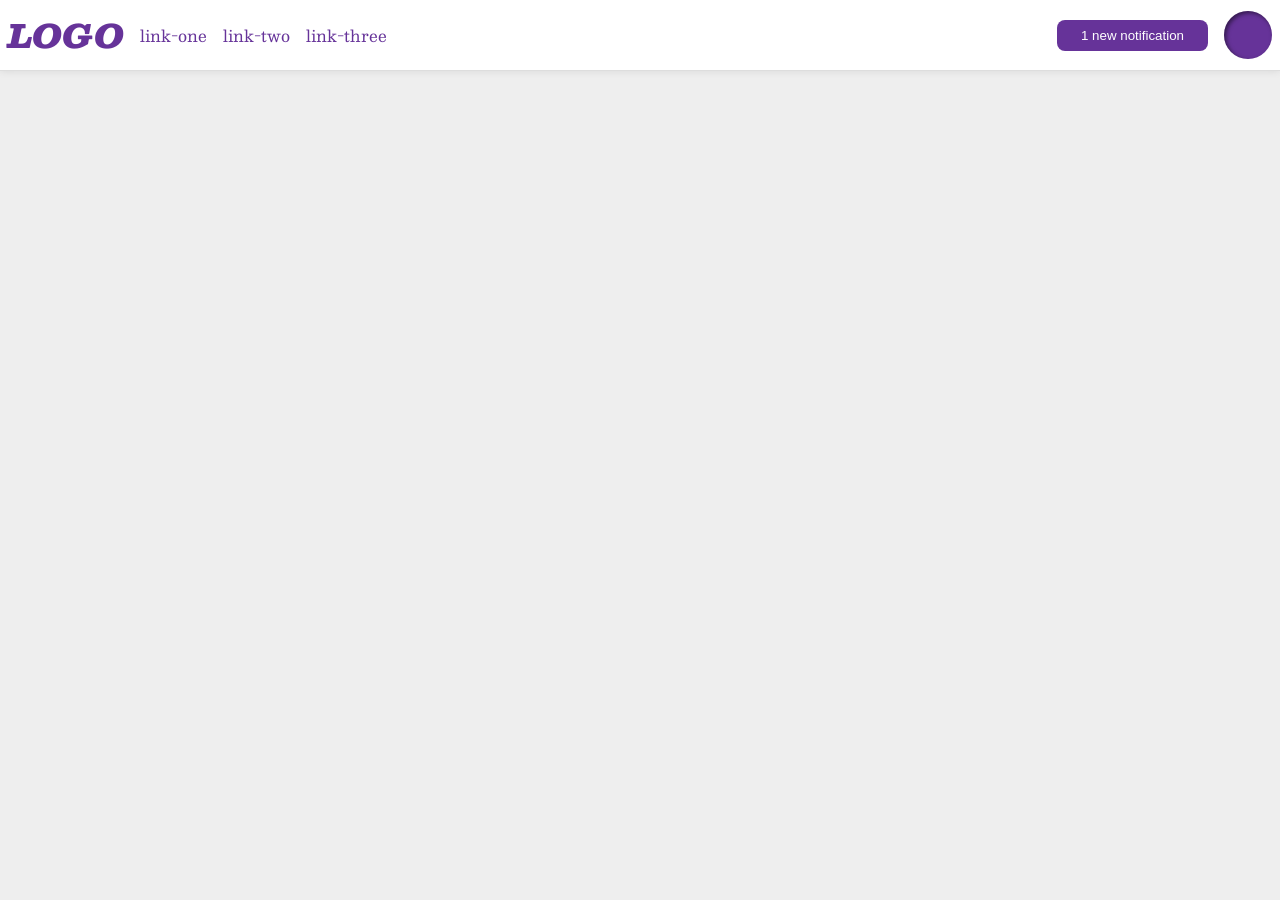
<file: foundations/flex/03-flex-header-2/index.html>
<!DOCTYPE html>
<html lang="en">
  <head>
    <meta charset="UTF-8">
    <meta http-equiv="X-UA-Compatible" content="IE=edge">
    <meta name="viewport" content="width=device-width, initial-scale=1.0">
    <title>Flex Header 2</title>
    <link rel="stylesheet" href="style.css">
  </head>
  <body>
    <div class="header">
      <div class="header-left">
        <div class="logo">
          LOGO
        </div>
        <ul class="links">
          <li><a href="https://google.com">link-one</a></li>
          <li><a href="https://google.com">link-two</a></li>
          <li><a href="https://google.com">link-three</a></li>
        </ul>
      </div>

      <div class="header-right">
        <button class="notifications">
          1 new notification
        </button>
        <div class="profile-image"></div>
      </div>
    </div>
  </body>
</html>
</file>
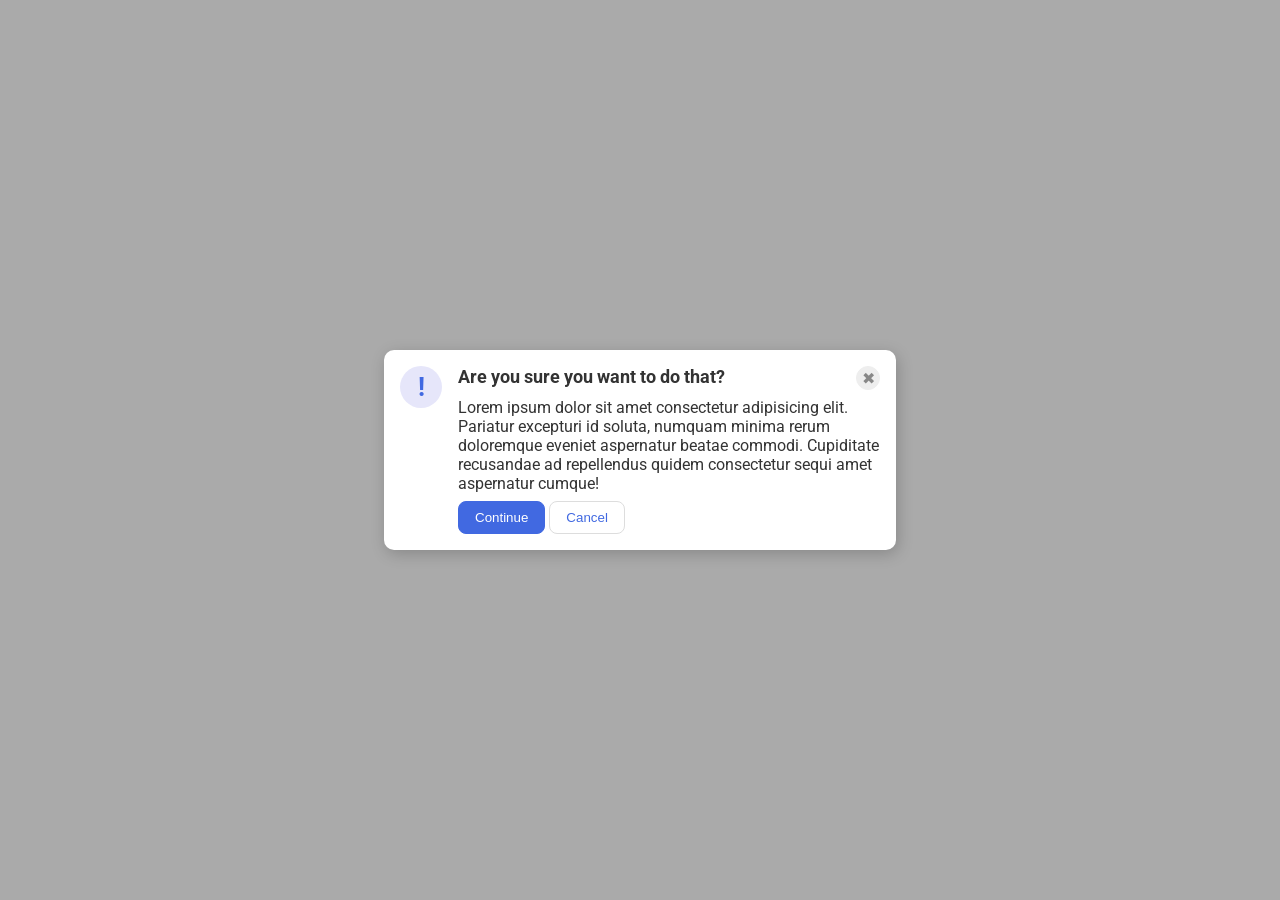
<file: foundations/flex/05-flex-modal/index.html>
<!DOCTYPE html>
<html lang="en">
  <head>
    <meta charset="UTF-8">
    <meta http-equiv="X-UA-Compatible" content="IE=edge">
    <meta name="viewport" content="width=device-width, initial-scale=1.0">
    <link rel="stylesheet" href="style.css">
    <title>Modal</title>
  </head>
  <body>
    <div class="modal">
      <div class="icon">!</div>
      <div class="content">
        <div class="top">
          <div class="header">Are you sure you want to do that?</div>
          <button class="close-button">✖</button>
        </div>
        <div class="text">Lorem ipsum dolor sit amet consectetur adipisicing elit. Pariatur excepturi id soluta, numquam minima rerum doloremque eveniet aspernatur beatae commodi. Cupiditate recusandae ad repellendus quidem consectetur sequi amet aspernatur cumque!</div>
        <div class="continuation">
          <button class="continue">Continue</button>
          <button class="cancel">Cancel</button>
        </div>
      </div>
    </div>
  </body>
</html>
</file>
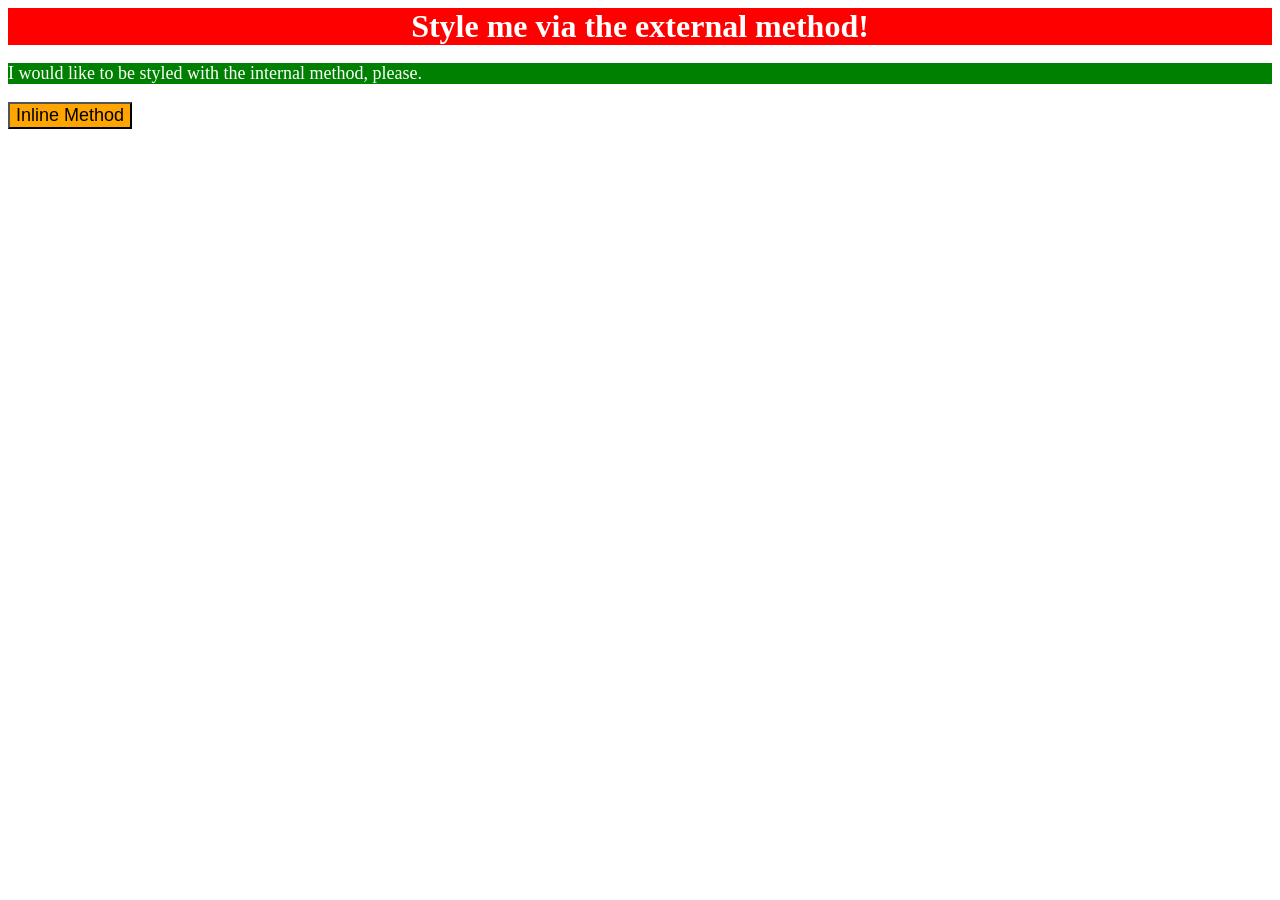
<file: foundations/intro-to-css/01-css-methods/index.html>
<!DOCTYPE html>
<html lang="en">
  <head>
    <meta charset="UTF-8">
    <meta http-equiv="X-UA-Compatible" content="IE=edge">
    <meta name="viewport" content="width=device-width, initial-scale=1.0">
    <title>Methods for Adding CSS</title>
    <link rel="stylesheet" href="styles.css">
    <style>
      p {
        background-color: green;
        color: white;
        font-size: 18px;
      }
    </style>
  </head>
  <body>
    <div>Style me via the external method!</div>
    <p>I would like to be styled with the internal method, please.</p>
    <button style="background-color: orange; font-size: 18px;">Inline Method</button>
  </body>
</html>
</file>
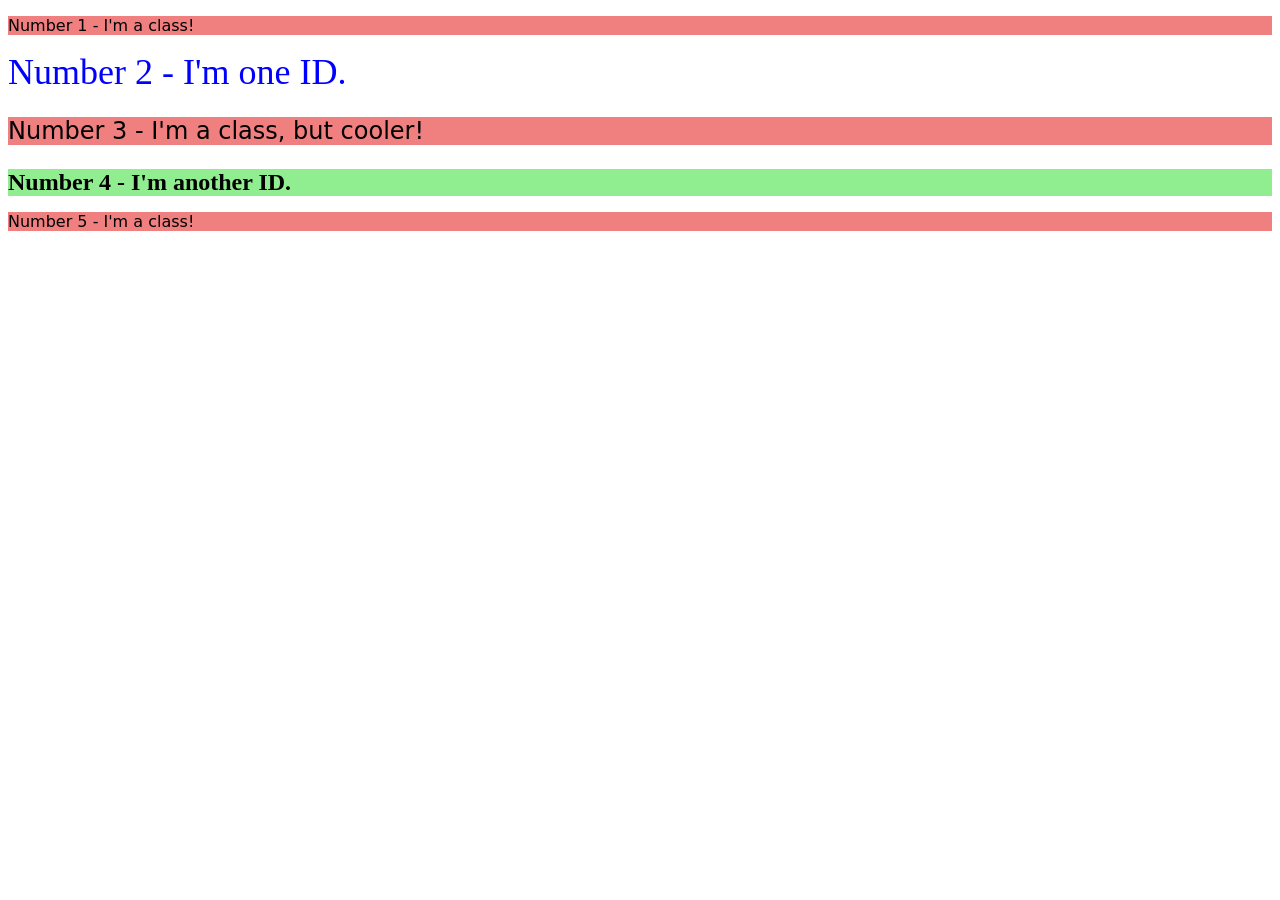
<file: foundations/intro-to-css/02-class-id-selectors/index.html>
<!DOCTYPE html>
<html lang="en">
  <head>
    <meta charset="UTF-8">
    <meta http-equiv="X-UA-Compatible" content="IE=edge">
    <meta name="viewport" content="width=device-width, initial-scale=1.0">
    <title>Class and ID Selectors</title>
    <link rel="stylesheet" href="style.css">
  </head>
  <body>
    <p class="odd-number">Number 1 - I'm a class!</p>
    <div id="num2">Number 2 - I'm one ID.</div>
    <p class="odd-number" id="num3">Number 3 - I'm a class, but cooler!</p>
    <div id="num4">Number 4 - I'm another ID.</div>
    <p class="odd-number">Number 5 - I'm a class!</p>
  </body>
</html>
</file>
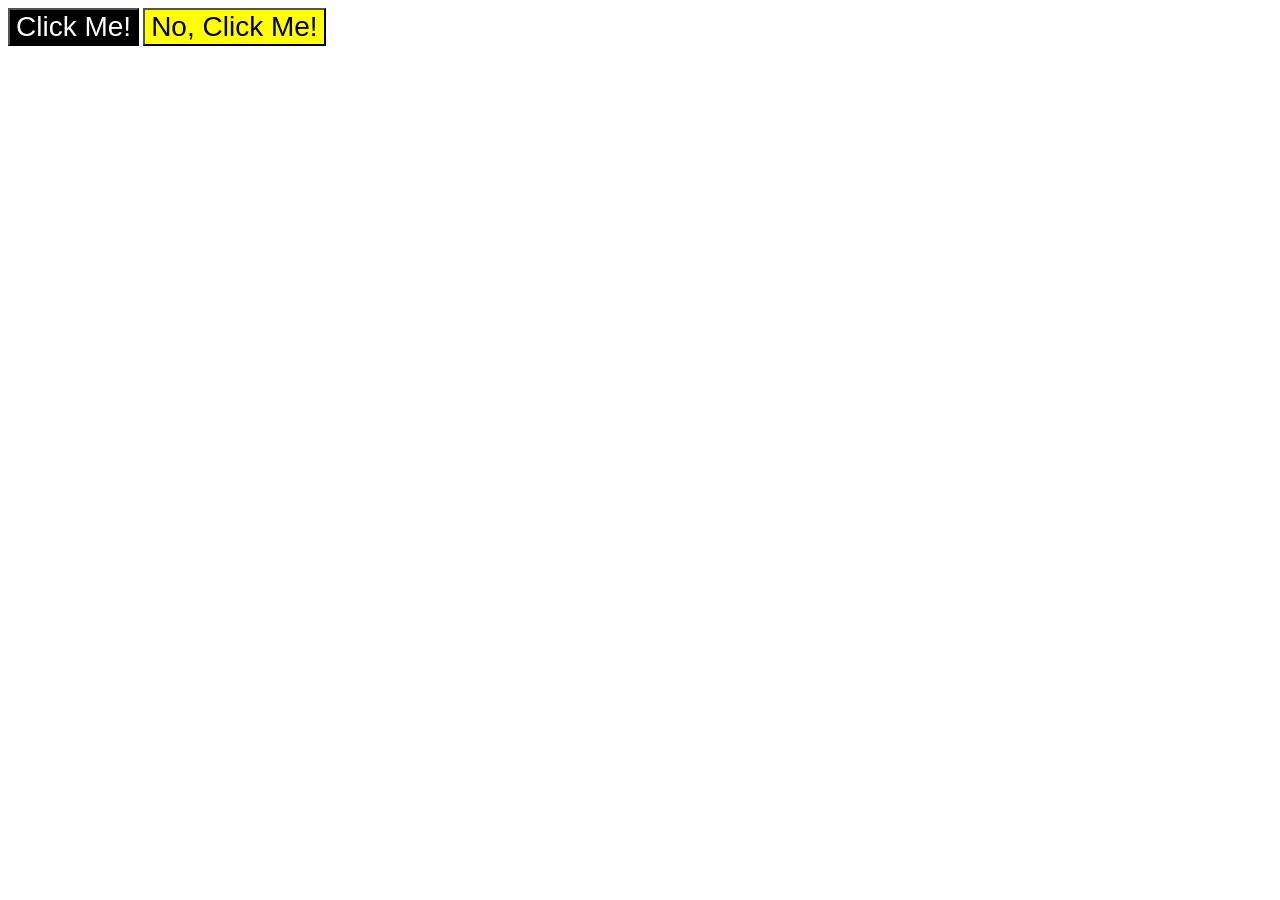
<file: foundations/intro-to-css/03-grouping-selectors/index.html>
<!DOCTYPE html>
<html lang="en">
  <head>
    <meta charset="UTF-8">
    <meta http-equiv="X-UA-Compatible" content="IE=edge">
    <meta name="viewport" content="width=device-width, initial-scale=1.0">
    <title>Grouping Selectors</title>
    <link rel="stylesheet" href="style.css">
  </head>
  <body>
    <button class="first">Click Me!</button>
    <button class="second">No, Click Me!</button>
  </body>
</html>
</file>
<file: foundations/flex/03-flex-header-2/style.css>
/* this is some magical font-importing.  
you'll learn about it later. */
@import url('https://fonts.googleapis.com/css2?family=Besley:ital,wght@0,400;1,900&display=swap');

body {
  margin: 0;
  background: #eee;
  font-family: Besley, serif;
}

.header {
  background: white;
  border-bottom: 1px solid #ddd;
  box-shadow: 0 0 8px rgba(0,0,0,.1);
  display: flex;
  justify-content: space-between;
  padding: 8px;
}

.profile-image {
  background: rebeccapurple;
  box-shadow: inset 2px 2px 4px rgba(0,0,0,.5);
  border-radius: 50%;
  width: 48px;
  height: 48px;
}

.logo {
  color: rebeccapurple;
  font-size: 32px;
  font-weight: 900;
  font-style: italic;
}

.header-left, .header-right {
  display: flex;
  align-items: center;
  gap: 16px;
}


button {
  border: none;
  border-radius: 8px;
  background: rebeccapurple;
  color: white;
  padding: 8px 24px;
}

a {
  /* this removes the line under our links */
  text-decoration: none;
  color: rebeccapurple;
}

ul {
  list-style-type: none;
  display: flex;
  gap: 16px;
  margin: 0;
  padding: 0;
}
</file>
<file: foundations/flex/05-flex-modal/style.css>
@import url('https://fonts.googleapis.com/css2?family=Roboto:wght@400;700&display=swap');

html, body {
  height: 100%;
}

body {
  font-family: Roboto, sans-serif;
  margin: 0;
  background: #aaa;
  color: #333;
  /* I'll give you this one for free lol */
  display: flex;
  align-items: center;
  justify-content: center;
}

.modal {
  background: white;
  width: 480px;
  border-radius: 10px;
  box-shadow: 2px 4px 16px #00000033;
  display: flex;

  padding: 16px;
}

.icon {
  color: royalblue;
  font-size: 26px;
  font-weight: 700;
  background: lavender;
  width: 42px;
  height: 42px;
  border-radius: 50%;

  display: flex;
  align-items: center;
  justify-content: center;
  flex-shrink: 0;
  margin-right: 16px;
}

.top {
  display: flex;
  justify-content: space-between;
}

.close-button {
  background: #eee;
  border-radius: 50%;
  color: #888;
  font-weight: 400;
  font-size: 16px;
  height: 24px;
  width: 24px;
  display: flex;
  align-items: center;
  justify-content: center;
  border: 1px solid #eee;
  padding: 0;
}

.header {
  font-weight: bold;
  font-size: 18px;
}

.content {
  display: flex;
  flex-direction: column;
  gap: 8px;
}

button {
  cursor: pointer;
  padding: 8px 16px;
  border-radius: 8px;
}

button.continue {
  background: royalblue;
  border: 1px solid royalblue;
  color: white;
}

button.cancel {
  background: white;
  border: 1px solid #ddd;
  color: royalblue;
}
</file>
<file: foundations/intro-to-css/01-css-methods/styles.css>
div {
    background-color: red;
    color: white;
    font-size: 32px;
    text-align: center;
    font-weight: bold;
}
</file>
<file: foundations/intro-to-css/02-class-id-selectors/style.css>
/* Add CSS Styling */
.odd-number {
    background-color: #f08080;
    font-family: Verdana, 'DejaVu Sans', sans-serif;
}

#num2 {
    color: RGB(0, 0, 255);
    font-size: 36px;
}

.odd-number#num3 {
    font-size: 24px;
}

#num4 {
    background-color: #90ee90;
    font-size: 24px;
    font-weight: bold;
}
</file>
<file: foundations/intro-to-css/03-grouping-selectors/style.css>
/* Add CSS Styling */

.first {
    background-color: black;
    color: white;
}

.second {
    background-color: yellow;
}

.first, .second {
    font-size: 28px; 
    font-family: Helvetica, 'Times New Roman', sans-serif;   
}
</file>
